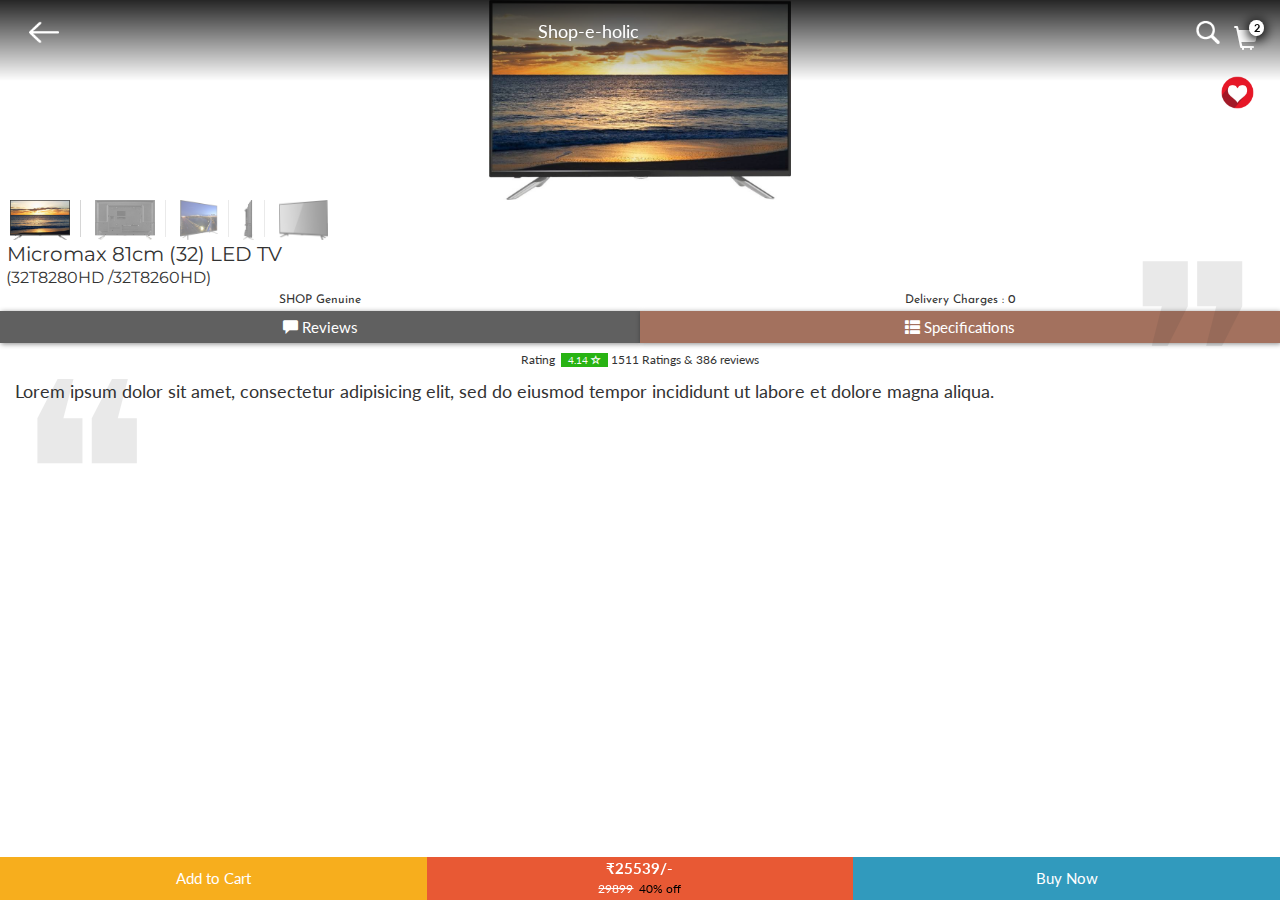
<file: index.html>
<html>
<head>
	<title>Product Page</title>
    <meta charset="utf-8">
    <meta name="viewport" content="width=device-width, initial-scale=1">
    <link rel="stylesheet" href="https://maxcdn.bootstrapcdn.com/font-awesome/4.6.1/css/font-awesome.min.css">
    <link rel="stylesheet" href="https://maxcdn.bootstrapcdn.com/bootstrap/3.3.7/css/bootstrap.min.css">
    <script src="https://ajax.googleapis.com/ajax/libs/jquery/3.1.1/jquery.min.js"></script>
    <script src="https://maxcdn.bootstrapcdn.com/bootstrap/3.3.7/js/bootstrap.min.js"></script>
    <link href="https://fonts.googleapis.com/css?family=Josefin+Sans|Lato|Montserrat" rel="stylesheet">
    <link rel="stylesheet" href="https://www.w3schools.com/w3css/4/w3.css">
    <link rel="stylesheet" href="style.css">
</head>
<body>
<nav class="navbar navbar-fixed-top">
  <div class="w3-display-container" id="navbar">
    <div class="w3-display-left w3-container">
      <a href="category.html">
        <img src="images/arrow-back.png" width="30px">
      </a>
    </div>
    <div class="w3-display-middle w3-large" id="navbar-image">
      Shop-e-holic
    </div>
    <div class="w3-display-right w3-container" id="navbar-cart">
      <img src="images/search.png" width="24px" id="navbar-search">
      <a href="cart.html">
        <span class="glyphicon glyphicon-shopping-cart"></span>
        <span class="label label-success">2</span>
      </a>
    </div>
    <div class = "w3-display-left input-group">
     <input type = "text" class = "form-control">
     <span class = "input-group-addon">x</span>
    </div>  
  </div>
</nav>
<div class="text-center tab-content pic-gallery">
  <div class="tab-pane fade active in" id="Offers">
  <img src="images/tv.jpeg" data-toggle="modal" data-target="#pic-gallery" />
  </div>

  <div class="tab-pane fade" id="fashion">
   <img src="images/tv1.jpeg" data-toggle="modal" data-target="#pic-gallery" />
  </div>

  <div class="tab-pane fade" id="elec">
 <img src="images/tv2.jpeg" data-toggle="modal" data-target="#pic-gallery" />
  </div>

  <div class="tab-pane fade" id="Books">
    <img src="images/tv3.jpeg" data-toggle="modal" data-target="#pic-gallery" />
  </div>

  <div class="tab-pane fade" id="TV">
   <img src="images/tv4.jpeg" data-toggle="modal" data-target="#pic-gallery" />
  </div>

</div>
<div class="scroll">
    <a class="active" data-toggle="tab" href="#Offers"><img src="images/tv.jpeg" height="40px"></a>
    <a data-toggle="tab" href="#fashion"><img src="images/tv1.jpeg" height="40px"></a>
    <a data-toggle="tab" href="#elec"><img src="images/tv2.jpeg" height="40px"></a>
    <a data-toggle="tab" href="#Books"><img src="images/tv3.jpeg" height="40px"></a>
    <a data-toggle="tab" href="#TV"><img src="images/tv4.jpeg" height="40px"></a>
</div>

<img src="images/like-button.png" class="like-button" />

<p class="product-name"> &nbsp;Micromax 81cm (32) LED TV</p>
<p class="product-code"> &nbsp;(32T8280HD /32T8260HD)</p>
<div class="row text-center delivery-charges">
  <div class="col-xs-6">
    SHOP Genuine
  </div>
  <div class="col-xs-6">
    Delivery Charges : 0
  </div>
</div>
  
<div class="row text-center reviews-specs-buttons">
  <div data-toggle="modal" data-target="#reviews" class="prod_row col-xs-6">
    <p><span class="glyphicon glyphicon-comment"> </span> Reviews</p>
  </div>
  <div class="prod_row col-xs-6 specs-button" data-toggle="modal" data-target="#specs">
    <p><span class="glyphicon glyphicon-th-list"></span> Specifications</p>
  </div>
</div>
<div class="text-center product-rating">
  <p class="total_rate_main">Rating &nbsp;<span>4.14 <span class="glyphicon glyphicon-star-empty"></span></span> 1511 Ratings & 386 reviews</p>
</div>
<div class="w3-display-container container-fluid product-description">
  <div class="w3-display-topleft w3-container"><span>❝</span></div>
  <div class="w3-display-bottomright w3-container"><span>&#10078;</span></div>
  Lorem ipsum dolor sit amet, consectetur adipisicing elit, sed do eiusmod
  tempor incididunt ut labore et dolore magna aliqua. 
</div>

<div class="modal fade" id="specs" role="dialog">
    <div class="modal-dialog">
        <div class="modal-content">
            <div class="modal-header text-center">
            <h3>Specifications
                <button type="button" class="close btn btn-basic" data-dismiss="modal">&times;</button>
            </h3>
            </div>
          <div class="modal-body text-left">
            <div id="myCarousel" class="carousel slide" data-ride="carousel">  
            <div class="carousel-inner">
              <div class="item active">
                <h4 class="text-center">General</h4>
                  <div class="row">
                    <div class="col-xs-5" >
                      In the Box
                    </div>
                    <div class="col-xs-7">
                      <p>TV Unit</p>
                      <p>User Manual</p>
                      <p>Remote Controller</p>
                      <p>Battery for Remote Control</p>
                      <p>Quick Installation Guide</p>
                      <p>Wall Mount Support</p>
                    </div>
                  </div>
                  <div class="row">
                    <div class="col-xs-5" >
                      Model Name
                    </div>
                    <div class="col-xs-7">
                      32T8280HD /32T8260HD
                    </div>
                  </div>
                  <div class="row">
                    <div class="col-xs-5" >
                      Display Size
                    </div>
                    <div class="col-xs-7">
                      81 cm (32) 
                    </div>
                  </div>
                  <div class="row">
                    <div class="col-xs-5" >
                      Screen Type
                    </div>
                    <div class="col-xs-7">
                      LED
                    </div>
                  </div>
                  <div class="row">
                    <div class="col-xs-5" >
                      HD Technology & Resolution
                    </div>
                    <div class="col-xs-7">
                      HD Ready, 1366 x 768
                    </div>
                  </div>
              </div>
              <div class="item">
                <h4 class="text-center">Internet Features</h4>
                  <div class="row">
                    <div class="col-xs-5" >
                      Built in WiFi
                    </div>
                    <div class="col-xs-7">
                      No
                    </div>
                  </div>
                  <div class="row">
                    <div class="col-xs-5" >
                      Mobile High-Definition Link
                    </div>
                    <div class="col-xs-7">
                      No
                    </div>
                  </div>
                  <div class="row">
                    <div class="col-xs-5" >
                      3G Dongle Plug and Play
                    </div>
                    <div class="col-xs-7">
                      No 
                    </div>
                  </div>
                  <div class="row">
                    <div class="col-xs-5" >
                      Ethernet(RJ45)
                    </div>
                    <div class="col-xs-7">
                      0
                    </div>
                  </div>
              </div>
              <div class="item">
               <h4 class="text-center">Connectivity Features</h4>
                  <div class="row">
                    <div class="col-xs-5" >
                      HDMI
                    </div>
                    <div class="col-xs-7">
                      2
                    </div>
                  </div>
                  <div class="row">
                    <div class="col-xs-5" >
                      USB
                    </div>
                    <div class="col-xs-7">
                      2
                    </div>
                  </div>
                  <div class="row">
                    <div class="col-xs-5" >
                      Component In (RGB Cable)
                    </div>
                    <div class="col-xs-7">
                      Component Input (Y / Pb / Pr): 1 (Mini)
                    </div>
                  </div>
                  <div class="row">
                    <div class="col-xs-5" >
                      Other Connectivity 
                    </div>
                    <div class="col-xs-7">
                      Video System Reception: PAL ,SECAM ,NTSC
                    </div>
                  </div>
              </div>
            </div>
            <a class="left carousel-control" href="#myCarousel" data-slide="prev">
              <span class="glyphicon glyphicon-chevron-left"></span>
              <span class="sr-only">Previous</span>
            </a>
            <a class="right carousel-control" href="#myCarousel" data-slide="next">
              <span class="glyphicon glyphicon-chevron-right"></span>
              <span class="sr-only">Next</span>
            </a>
          </div>
        </div>  
            <div class="modal-footer">
             <ol class="carousel-indicators">
              <li data-target="#myCarousel" data-slide-to="0" class="active"></li>
              <li data-target="#myCarousel" data-slide-to="1"></li>
              <li data-target="#myCarousel" data-slide-to="2"></li>
            </ol>
            </div>
        </div>
    </div>
</div>

<div class="modal fade" id="reviews" role="dialog">
  <div class="modal-dialog">
    <div class="modal-content">
      <div class="modal-header text-center">
      <h5>RATING & REVIEWS
          <button type="button" class="close btn btn-basic" data-dismiss="modal">&times;</button>
      </h5>
      </div>
      <div class="modal-body text-center" >
          <div class="row">
            <div class="col-xs-5">
              <h4 id="final_rate">4.14 <span class="glyphicon glyphicon-star"></span></h4>
              <p id="total_rate">1511 Ratings and 386 Reviews</p>
            </div>
            <div class="col-xs-2">
              <hr class="fhr">
            </div>
            <div class="col-xs-5 rating-stars">
              <div>
                <p>5 <span class="glyphicon glyphicon-star"> </span></p>
                <div class="rating rate-5"> 
                  <div> </div>
                </div>
                <span id="rate_5"> 760</span>
              </div>

              <div>
                <p>4 <span class="glyphicon glyphicon-star"> </span></p>
                <div class="rating rate-4"> 
                  <div> </div>
                </div>
                <span id="rate_4"> 453</span>
              </div>
              
              <div>
                <p>3 <span class="glyphicon glyphicon-star"> </span></p>
                  <div class="rating rate-3"> 
                    <div> </div>
                  </div>
                <span id="rate_3"> 152</span>
              </div>
              
              <div>
                <p>2 <span class="glyphicon glyphicon-star"> </span></p>
                  <div class="rating rate-2"> 
                    <div> </div>
                  </div>
                <span id="rate_2">37</span>
              </div>             
              
              <div>
                <p>1 <span class="glyphicon glyphicon-star"> </span></p>
                  <div class="rating rate-1"> 
                    <div> </div>
                  </div>
                <span id="rate_1"> 109</span>
              </div>

            </div>
          </div>
    <center>
      <button class="btn rate_btn" >Rate this product</button>
        <div class="rate_the_product">
          <div class="stars">
            <form action="">
              <input class="star star-5 5" id="star-5" type="radio" name="star"/>
              <label class="star star-5" for="star-5"></label>
              <input class="star star-4 4" id="star-4" type="radio" name="star"/>
              <label class="star star-4" for="star-4"></label>
              <input class="star star-3 3" id="star-3" type="radio" name="star" checked/>
              <label class="star star-3" for="star-3"></label>
              <input class="star star-2 2" id="star-2" type="radio" name="star"/>
              <label class="star star-2" for="star-2"></label>
              <input class="star star-1 1" id="star-1" type="radio" name="star"/>
              <label class="star star-1" for="star-1"></label>
            </form>
          </div>
            <p id="star-count">3 <i class="fa fa-star" aria-hidden="true"></i></p>
            <textarea class="review_text" rows="4" cols="30" placeholder="Tell us something about the product..." ></textarea><br><br>
            <button class="btn submit_btn">Submit Review</button>
        </div> 
    </center>
      <br>
      <div class="review_list">
        <div class="text-left">
         <span>5 <span class="glyphicon glyphicon-star"></span></span><br />
         <p>first I want to tell as usual flipkart delivery service is so fast on next day delivery.Its first time when I go with micromax led tv, and the tv is so much good.screen quality is good, sounds good,clear and noise reduction sound, low battery consumption usage, screen clarity and color is beautiful,really a great experience to having it.satisfied now...one more thing it's packaging is so good.
         </p>
         <hr />
        </div>
      </div>
    </div>

      <div class="modal-footer">
      </div>
    </div>
  </div>
</div>
<div class="modal modal-lg fade" id="pic-gallery" role="dialog" >
    <div class="modal-dialog">
        <div class="modal-content">
            <div class="modal-body text-center">
            <button class="close btn" data-dismiss="modal">&times;</button>
                <div class="text-center tab-content">
                  <div class="active in modal-tab tab-pane fade" id="Offers1">
                  <img src="images/tv.jpeg" height="200px">
                  </div>

                  <div class="modal-tab tab-pane fade" id="fashion1">
                   <img src="images/tv1.jpeg" height="200px">
                  </div>

                  <div class="modal-tab tab-pane fade" id="elec1">
                 <img src="images/tv2.jpeg" height="200px">
                  </div>

                  <div class="modal-tab tab-pane fade" id="Books1">
                    <img src="images/tv3.jpeg" height="200px">
                  </div>

                  <div class="modal-tab tab-pane fade" id="TV1">
                   <img src="images/tv4.jpeg" height="200px">
                  </div>
                </div>
                <div class="scroll1">
                    <a class="active" data-toggle="tab" href="#Offers1"><img src="images/tv.jpeg" height="40px"></a>
                    <a data-toggle="tab" href="#fashion1"><img src="images/tv1.jpeg" height="40px"></a>
                    <a data-toggle="tab" href="#elec1"><img src="images/tv2.jpeg" height="40px"></a>
                    <a data-toggle="tab" href="#Books1"><img src="images/tv3.jpeg" height="40px"></a>
                    <a data-toggle="tab" href="#TV1"><img src="images/tv4.jpeg" height="40px"></a>
                </div>
            </div>
        </div>
    </div>
</div>
<div class="navbar-fixed-bottom">
  <div class="btn-group btn-group-justified" id="footer-1"> 
    <div class="btn-group text-center ">  
      <button class="btn btn-bottom add-to-cart">Add to Cart</button>
    </div>
      <a class="btn btn-bottom price"><b>₹25539/- </b><p><strike>29899</strike> &nbsp;40% off</p></a>
    <div class="btn-group text-center ">  
      <a href="cart.html"><button class="btn btn-bottom cart">Buy Now</button></a>
    </div>  
  </div>  
</div>
<div class="navbar-fixed-bottom"  id="footer-2">
  <div class="btn-group btn-group-justified" >
    <div class="btn-group text-center">
        <div class="row">
          <div class="col-xs-6">
            <span class="glyphicon glyphicon-shopping-cart"></span>
          </div>
          <div class="col-xs-6">
            2 item(s) in cart
          </div>
        </div>
    </div>
    <div class="btn-group text-center">
      <p>Total Price</p>
      <b>₹25849/-</b>
    </div>  
    <div class="btn-group text-center ">  
      <a href="cart.html"><button class="btn btn-info btn-bottom btn-proceed">PROCEED</button></a>
    </div>  
  </div>
</div>

<script type="text/javascript">
  $(document).ready(function(){
    var x=0;
    $(".add-to-cart").on("click",function(){
      $("#footer-1").addClass("open");
      $("#footer-2").addClass("open");
    });
    $(".scroll a").on("click",function(){
      $(".scroll a").removeClass("active");
      $(this).addClass("active");
      var id = $(this).attr('href');
      $(".modal-tab").removeClass("active in");
      $(id+"1").addClass("active in");
      $(".scroll1 a").removeClass("active");
      $('a[href$='+"'"+id+"1'"+']').addClass("active");
    });
    $(".scroll1 a").on("click",function(){
      $(".scroll1 a").removeClass("active");
      $(this).addClass("active");
    });
    var $carousel = $('#myCarousel'); 
    $carousel.carousel(); 
    $carousel.bind('slide.bs.carousel', function (e) { //attach its event
    var current=$(e.target).find('.item.active'); //get the current active slide
    $('.carousel-indicators li').removeClass('active') //remove active class from all the li of carousel indicator

    var indx=$(current).index(); //get its index
    if((indx+2)>$('.carousel-indicators li').length)
        indx=-1 //if index exceeds total length of indicators present set it to -1
    $('.carousel-indicators li:nth-child('+(indx+2)+')').addClass('active');//set the respective indicator active
});  
    $('[name="star"]').on("click",function(){
      var starClass = $(this).prop('class').split(" ");
      $("#star-count").html(starClass[2]+' <i class="fa fa-star" aria-hidden="true"></i>');

    });
    $(".rate_btn").on("click",function(){
      if(x == 0){
      $(".rate_the_product").show(350);
      $(".rate_btn").html("Close Review");
      x=1;
      }
      else{
        $(".rate_the_product").hide(350);
        $(".rate_btn").delay(350).html("Rate this product");
        x=0;
      }
    });
    
    $(".input-group-addon").on("click",function(){
      $(this).parent().hide(200);
    });

    $("#navbar-search").on("click",function(){
      $(".input-group").show(200);
    });

    $(".submit_btn").on("click",function(){
        var number_rate = $("#total_rate").html().split(" ");
        var review = $(".review_text").prop('value');
        var star = $("#star-count").html().split(" ")[0];
        if(review){
        if(star === '5' ){
          var color = "#00bd00" ;
          }
        else if(star === '4' ){
          var color = "#34e202";
        }
        else if(star === '3' ){
          var color = "#9ce202";
        }
        else if(star === '2' ){
          var color = "#e2e002" ; 
        }
        else if(star === '1'){
          var color = "#ea0505" ;
        }
        $(".review_list").append(`<div class="text-left"> <span>${star}<span class="glyphicon glyphicon-star"></span></span><p>${review}</p><hr /></div>`);

        $(".review_text").val("");
        number_rate[3]++;
      }
        $(`#rate_${star}`).html(parseInt($(`#rate_${star}`).html())+1);
        var width = (parseInt($(`#rate_${star}`).html()*100))/ parseInt($(`#rate_5`).html());
        $(`#rate_${star}`).prev().children().css("width",`${width}%`);
        number_rate[0]++;
        var tot = 0;
        for(i=1;i<=5;i++){
          tot = tot + i*parseInt($(`#rate_${i}`).html());
        }
        avg = tot/parseInt(number_rate[0]);
        $("#final_rate").html(`${avg.toFixed(2)} <span class="glyphicon glyphicon-star"></span>`);
        $("#total_rate").html(`${number_rate[0]} ratings and ${number_rate[3]} reviews`);
        $(".total_rate_main").html(`Rating &nbsp;<span>${avg.toFixed(2)} <span class="glyphicon glyphicon-star-empty"></span></span> ${number_rate[0]} Ratings & ${number_rate[3]} reviews`);
        
        $(".rate_the_product").hide(350);
        $(".rate_btn").delay(350).html("Rate this product");
        x=0;
    });
  });

</script>
</body>
</html>
</file>
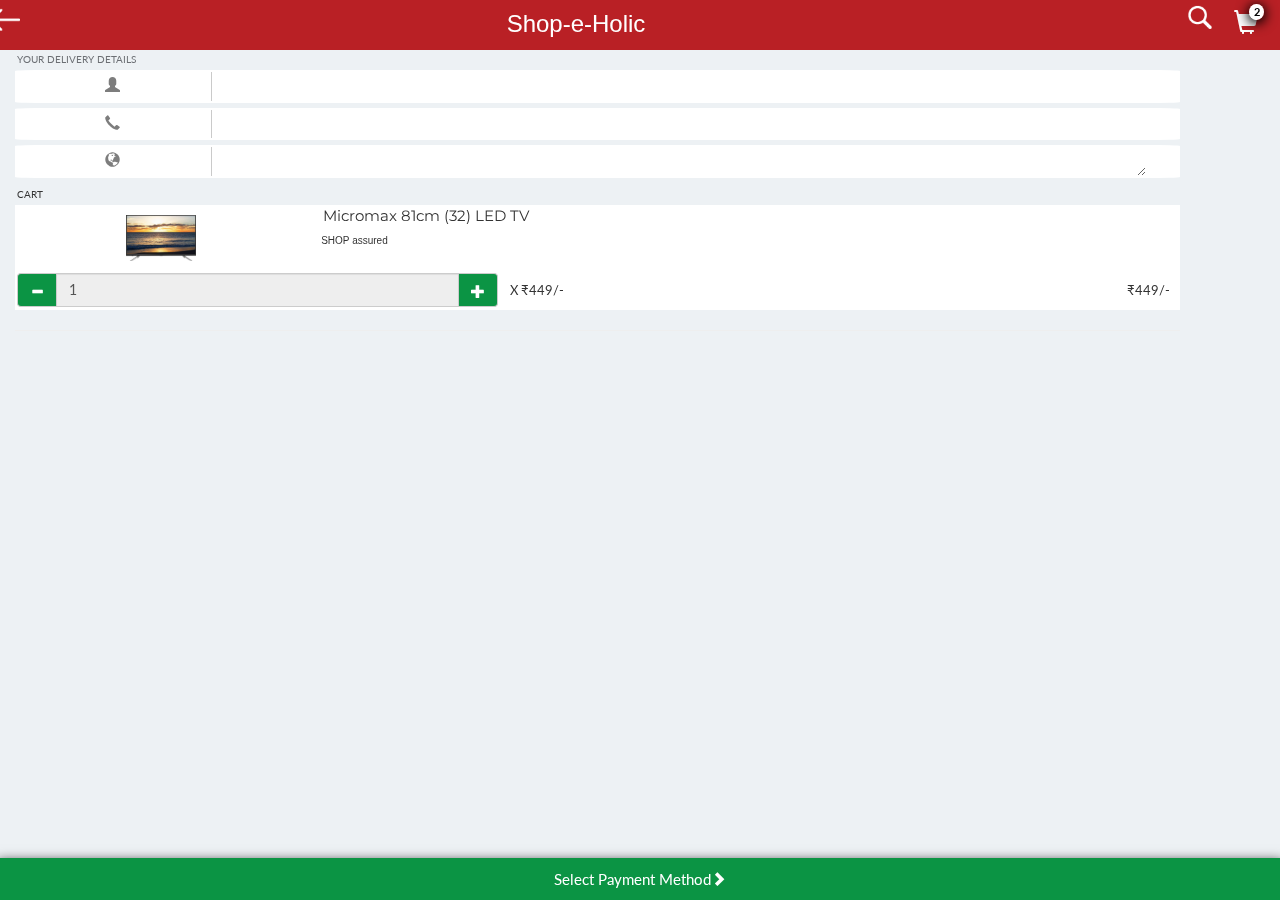
<file: cart.html>
<html>
<head>
	<title>Product Page</title>
	   <link rel="shortcut icon" type="image/png" href="images/GR111.png"/>
    <title>GROCTAURANT</title>
    <meta charset="utf-8">
    <meta name="viewport" content="width=device-width, initial-scale=1">
    <link rel="stylesheet" href="https://maxcdn.bootstrapcdn.com/font-awesome/4.6.1/css/font-awesome.min.css">
    <link rel="stylesheet" href="https://maxcdn.bootstrapcdn.com/bootstrap/3.3.7/css/bootstrap.min.css">
    <script src="https://ajax.googleapis.com/ajax/libs/jquery/3.1.1/jquery.min.js"></script>
    <script src="https://maxcdn.bootstrapcdn.com/bootstrap/3.3.7/js/bootstrap.min.js"></script>
    <link href="https://fonts.googleapis.com/css?family=Josefin+Sans|Lato|Montserrat" rel="stylesheet">
    <link rel="stylesheet" href="https://www.w3schools.com/w3css/4/w3.css">
<style type="text/css">
.col-xs-2,.col-xs-10,.col-xs-4,.col-xs-5,.col-xs-6,.col-xs-7{
	padding: 2px;
}
body{
  background:#edf1f4; 
  position: fixed;
  font-family: 'Lato', sans-serif;
}
.navbar{
  background-color: #b92025; 
  border:none;
  margin-bottom: 5px;
}
#navbar{
  position: static;
}
#navbar-image{
    color: white;
    top: 47%;
    left: 45%;
}
#navbar-search{
    position: relative;
    bottom: 12px;
    left: -18px;
}
#navbar-cart {
    color: white;
    right: -13px;
}
.label-success{
    padding: 0.1em 0.4em 0.2em;
    background: #fff;
    color: #000;
    border-radius: 50%;
    position: relative;
    top: -17px;
    left: -13px;
    box-shadow: 0px 2px 12px 2px black;
}
p{
  line-height: 1.2;
  margin:2px;
}
.row{
  margin: 0;
}
.btn-default{
background: none;
border:none;
color: white;
}
.btn.focus, .btn:focus, .btn:hover {
color: inherit;
}
.cus_details{
  background:white;
  border-radius:3%;
  margin-top: 5px;
  width: 91vw;
}
.item_detail{
  background:white; 
  margin-top: 5px;
  width: 91vw; 
}
</style>
</head>
<body>
<nav class="navbar navbar-fixed-top">
  <div class="w3-display-container" id="navbar">
    <div class="w3-display-left w3-container" style="top:40%;left:-2%">
      <a href="category.html">
        <img src="images/arrow-back.png" width="30px">
      </a>
    </div>
    <div class="w3-display-middle w3-large" id="navbar-image">
      <h3>Shop-e-Holic</h3>
    </div>
    <div class="w3-display-right w3-container" id="navbar-cart">
      <img src="images/search.png" width="24px" id="navbar-search">
        <span class="glyphicon glyphicon-shopping-cart" style="font-size: 24px"></span>
        <span class="label label-success" >2</span>
    </div>
  </div>
</nav>

<div class="container-fluid">
<div style="margin-top:53px;color:#6c6f74">
  <p style="font-size: 10px;">YOUR DELIVERY DETAILS</p>
</div>
<div class="row cus_details" >
  <div class="col-xs-2 text-center" style="padding: 7px">
    <span class=" glyphicon glyphicon-user" style="color:#7d7d7d"></span>
  </div>  
  <div class="col-xs-10">
    <input type="text" name="customer_name" id="customer_name" style="padding:3px;width:73vw;border:none;border-left: 1px solid #cacaca;">
  </div>
</div>

<div class="row cus_details">
  <div class="col-xs-2 text-center" style="padding: 7px">
    <span class="glyphicon glyphicon-earphone" style="color:#7d7d7d"></span>
  </div>  
  <div class="col-xs-10">
    <input type="number" name="customer_phone" id="customer_phone" style="padding:3px;width:73vw;border:none;border-left: 1px solid #cacaca;">
  </div>
</div>

<div class="row cus_details">
  <div class="col-xs-2 text-center" style="padding: 7px">
    <span class="glyphicon glyphicon-globe" style="color:#7d7d7d"></span>
  </div>  
  <div class="col-xs-10">
    <textarea type="text" rows="1" name="customer_name" id="customer_name" style="padding:3px;width:73vw;border:none;border-left: 1px solid #cacaca;"></textarea>
  </div>
</div>

<p style="font-size: 10px;margin-top:10px">CART</p>
  
<div class="item_detail">
  <div class="row">
    <div class="col-xs-3 text-center" style="padding: 10px;">
      <img src="images/tv.jpeg" width="70px">
    </div>
    <div class="col-xs-9">
       <p style="font-size: 15px;font-family: 'Montserrat', sans-serif;">Micromax 81cm (32) LED TV</p>
       <h6 style="font-size: 10px">SHOP assured</h6>
    </div>
  </div>  

  
  <div class="row">    
    <div class="col-xs-5">
      <div class = "input-group">
         <span class = "input-group-addon" style="background:#0b9444;color: white "><span class="glyphicon glyphicon-minus"></span></span>
         <input type = "number" class ="form-control" value="1" readonly >
         <span class = "input-group-addon" style="background:#0b9444;color: white "><span class="glyphicon glyphicon-plus"></span></span>
      </div>
    </div>
    <div class="col-xs-4"  style="padding: 10px;font-size: 13px">
      X ₹449/-
    </div>
    <div class="col-xs-3 text-right" style="padding: 10px;font-size: 13px">
      ₹449/-
    </div>
  </div>
</div>
<hr>

<div class="navbar-fixed-bottom text-center" style="background:#0b9444;box-shadow:0px 7px 12px 3px black;color:white;padding: 10px;">
   Select Payment Method<span class="glyphicon glyphicon-chevron-right"></span>
</div>



</div>
<script type="text/javascript">
  $(document).ready(function(){
    $("")
    $(".add-to-cart").on("click",function(){
      $("#footer-1").addClass("open");
      $("#footer-2").addClass("open");
    });

  });
</script>
</body>
</html>
</file>
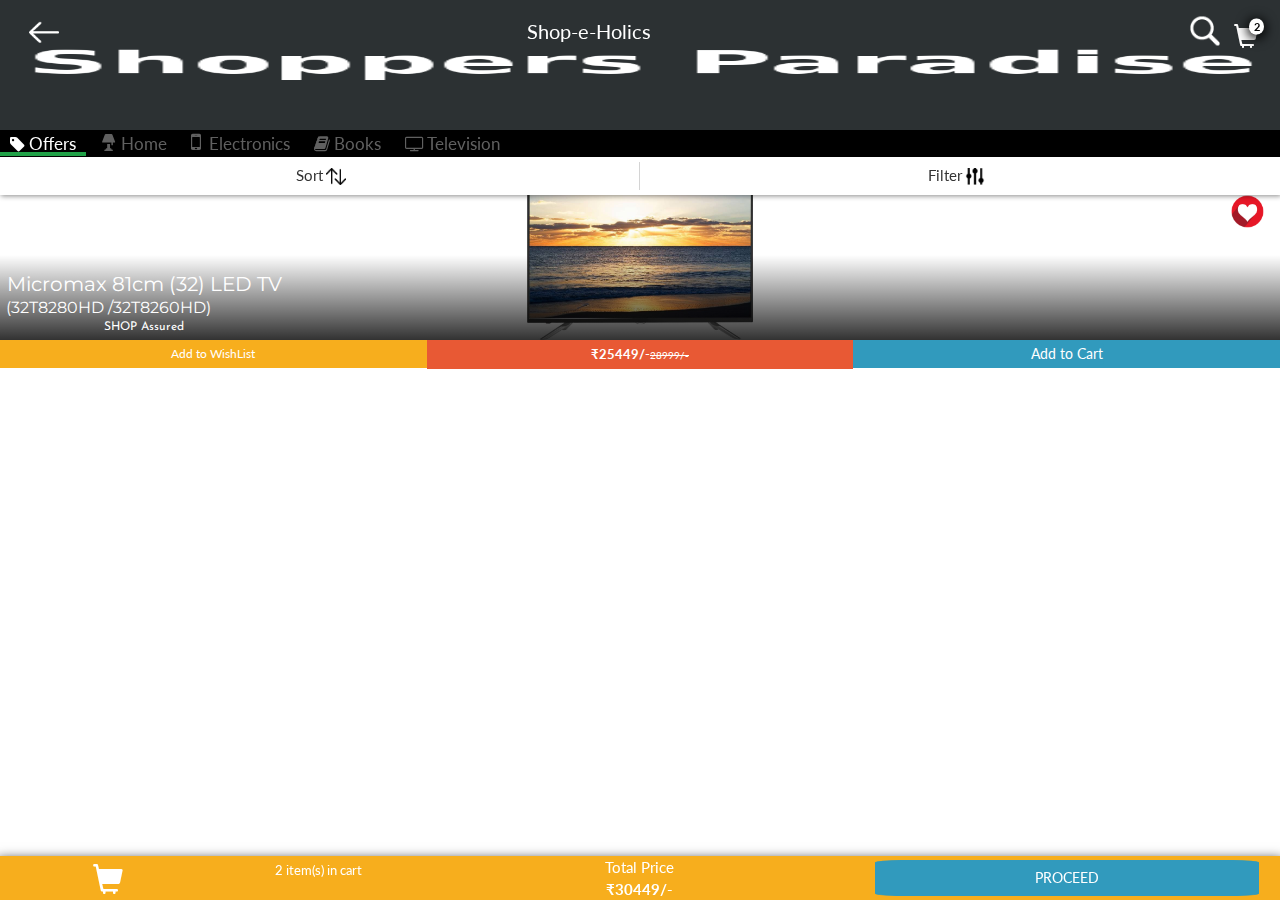
<file: category.html>
<html>
<head>
  <title>Category Page</title>
    <meta charset="utf-8">
    <meta name="viewport" content="width=device-width, initial-scale=1">
    <link rel="stylesheet" href="https://maxcdn.bootstrapcdn.com/font-awesome/4.6.1/css/font-awesome.min.css">
    <link rel="stylesheet" href="https://maxcdn.bootstrapcdn.com/bootstrap/3.3.7/css/bootstrap.min.css">
    <script src="https://ajax.googleapis.com/ajax/libs/jquery/3.1.1/jquery.min.js"></script>
    <script src="https://maxcdn.bootstrapcdn.com/bootstrap/3.3.7/js/bootstrap.min.js"></script>
    <link href="https://fonts.googleapis.com/css?family=Josefin+Sans|Lato|Montserrat" rel="stylesheet">
    <link rel="stylesheet" href="https://www.w3schools.com/w3css/4/w3.css">
    <link rel="stylesheet" href="https://cdnjs.cloudflare.com/ajax/libs/font-awesome/4.7.0/css/font-awesome.min.css">
<style type="text/css">
.col-xs-2,.col-xs-3,.col-xs-4,.col-xs-5,.col-xs-6,.col-xs-7{
  padding: 2px;
}
body{
  font-family: 'Lato', sans-serif;
}
.navbar{
  background: none;
  border:none;
  height: 9%;
}
#navbar{
  position: static;
}
.carousel-indicators{
  bottom:-9px;
}
#navbar-image{
    color: white;
    top: 38%;
    left: 46%;
    font-size: 20px;
}
#navbar-search{
    position: relative;
    bottom: 12px;
    left: -10px;
}
#navbar-cart {
    color: white;
    right: -13px;
}
#name-background{
  display: table-cell;
  vertical-align: bottom;
  padding: 0;
  bottom: -5px;
  width: 100%;
  height: 60%;
  background-image: linear-gradient(to top, rgba(0, 0, 0,0.85),rgba(0, 0, 0, 0));
}
#recipe_detail{
  position: absolute;
  bottom: 9px;
}
.w3-display-left{
  top:38%;
  left: 1%;
  width: 98%;
}
.label-success{
    padding: 0.1em 0.4em 0.2em;
    background: #fff;
    color: #000;
    border-radius: 50%;
    position: relative;
    top: -17px;
    left: -13px;
    box-shadow: 0px 2px 12px 2px black;
}
#recipe_image{
  overflow:hidden; 
  color: white;
}
p{
  line-height: 1.2;
  margin:2px;
}
.row{
  margin: 0
}
.scroll {
  color: #606060;
  box-shadow: 1px 1px 5px rgba(0,0,0,0.46);
  background:black; 
  white-space: nowrap;
  overflow-x: scroll;
  -webkit-overflow-scrolling: touch;
  -ms-overflow-style: -ms-autohiding-scrollbar; 
}
.scroll a{
  position: relative;
  text-decoration: none;
  font-size: 17px;
  padding: 10px 10px 0px 10px;
}
::-webkit-scrollbar {
    display: none;
}
a:hover,a:focus,a:active,.btn:hover,.btn:focus,.btn:active{
  color:inherit;
  outline-color: rgba(0,0,0,0);
}
.btn.active.focus, .btn.active:focus, .btn.focus, .btn:active.focus, .btn:active:focus, .btn:focus {
    outline:none; 
}
a.active{
  color: white;
}
.scroll a:after{
  content:'';
  display:block;
  position:absolute;
  width:100%;
  height:4px;
  bottom:-2px;
  left:0;
  z-index:1;
  opacity:1;
  background:#21a248;;
  transform-origin:center;
  transform:scaleX(0);
  transition:transform .4s ease-out
}
  
.scroll a.active:after,.scroll a:hover:after{
    transform:scaleX(1);
  }

.ripple{
  position: absolute;
  top:0; left:0; bottom:0; right:0;
  overflow: hidden;
  -webkit-transform: translateZ(0); /* to contain zoomed ripple */
  transform: translateZ(0);
  border-radius: inherit; /* inherit from parent (rounded buttons etc) */
  pointer-events: none; /* allow user interaction */
          animation: ripple-shadow 0.4s forwards;
  -webkit-animation: ripple-shadow 0.4s forwards;
}
.rippleWave{
  backface-visibility: hidden;
  position: absolute;
  border-radius: 50%;
  transform: scale(0.7); -webkit-transform: scale(0.7);
  background: rgba(255,255,255, 1);
  opacity: 0.45;
          animation: ripple 2s forwards;
  -webkit-animation: ripple 2s forwards;
}
@keyframes ripple-shadow {
  0%   {box-shadow: 0 0 0 rgba(0,0,0,0.0);}
  20%  {box-shadow: 0 4px 16px rgba(0,0,0,0.3);}
  100% {box-shadow: 0 0 0 rgba(0,0,0,0.0);}
}
@-webkit-keyframes ripple-shadow {
  0%   {box-shadow: 0 0 0 rgba(0,0,0,0.0);}
  20%  {box-shadow: 0 4px 16px rgba(0,0,0,0.3);}
  100% {box-shadow: 0 0 0 rgba(0,0,0,0.0);}
}
@keyframes ripple {
  to {transform: scale(24); opacity:0;}
}
@-webkit-keyframes ripple {
  to {-webkit-transform: scale(24); opacity:0;}
}
.switch {
  position: relative;
  display: inline-block;
  width: 35px;
  height: 10px;
  margin: 0px 0 0px 5px;
}

.switch input {display:none;}

.slider {
  position: absolute;
  cursor: pointer;
  top: 0;
  left: 0;
  right: 0;
  bottom: 0;
  background-color: #ccc;
  -webkit-transition: .4s;
  transition: .4s;
  border-radius: 34px;
}

.slider:before {
  border-radius: 50%;
  position: absolute;
  content: "";
  height: 18px;
  width: 18px;
  left: -1px;
  bottom: -4px;
  background-color: white;
  -webkit-transition: .4s;
  transition: .4s;
  box-shadow: 0px 0px 16px 0px rgba(0, 0, 0, 0.5);
}

input:checked + .slider {
  background-color: #11946b;
}

input:focus + .slider {
  box-shadow: 0 0 1px #2196F3;
}

input:checked + .slider:before {
  -webkit-transform: translateX(25px);
  -ms-transform: translateX(25px);
  transform: translateX(25px);
}

.tab-pane{
  margin-bottom: 44px;
}

.cube {
  transform-style: preserve-3d;
  transform: translateZ(-150px) rotateX(0deg);
}

.rotate{
  animation: example 1.7s ease 1;
}

.bottom {
  transform: translateY(-15px) rotateX(270deg) rotateZ(0deg);
}
.front {
  transform: translateZ(13px);
}

@keyframes example {
  40% { transform: translateY(-15px) rotateX(90deg); }
  80% { transform: translateY(-15px) rotateX(90deg); }
  100% { transform: translateY(0px) rotateX(00deg); }
}

</style>
</head>

<body>
<nav class="navbar navbar-fixed-top">

<div class="w3-display-container" id="navbar">
<img src="images/image1.png" height="130px" style="width: 100%">  
  <div class="w3-display-left w3-container" style="top:40%;">
    <a href="#">
      <img src="images/arrow-back.png" width="30px">
    </a>
  </div>

  <div class="w3-display-middle" id="navbar-image">
    Shop-e-Holics
  </div>
  <div class="w3-display-right w3-container" id="navbar-cart">
    <img src="images/search.png" width="30px" id="navbar-search" style="cursor: pointer;">
    <a href="cart.html">
      <span class="glyphicon glyphicon-shopping-cart" style="font-size: 24px"></span>
      <span class="label label-success">2</span>
    </a>
 </div> 
 
 <div class = "w3-display-left input-group" style="display: none;">
    <input type = "text" class =" form-control">
    <span class = "input-group-addon" style="cursor: pointer;">x</span>
 </div>  

</div>

<!-- MENU -->

<div class="scroll">
    <a class="active" data-ripple data-toggle="tab" href="#Offers"><i class="fa fa-tag" aria-hidden="true"> </i> Offers</a>
    <a data-ripple data-toggle="tab" href="#home"><span class="glyphicon glyphicon-lamp"> </span> Home</a>
    <a data-ripple data-toggle="tab" href="#elec"><i class="fa fa-mobile" aria-hidden="true" style="font-size: 23px"> </i> &nbsp;Electronics</a>
    <a data-ripple data-toggle="tab" href="#Books"><i class="fa fa-book" aria-hidden="true"> </i> Books</a>
    <a data-ripple data-toggle="tab" href="#TV"><i class="fa fa-television" aria-hidden="true"> </i> Television</a>
</div>

<!--SORT AND FILTER -->

<div class="sort_filter" style="position:static;background:white;padding: 5px;box-shadow: 1px 1px 5px rgba(0,0,0,0.46);">
  <div class="row">
    <div class="col-xs-6 text-center" style="border-right: 1px solid #d4d4d4 ">
      Sort<img src="images/sort.png" width="20px" style="margin:3px">
    </div>
    <div class="col-xs-6 text-center">
      Filter<img src="images/filter.png" width="20px" style="margin:3px">
    </div>
  </div>
</div>

</nav>
<div class="tab-content">

  <div class="tab-pane fade active in" style="margin-top: 190px" id="Offers">
    <div class="recipe">
      <div class="w3-display-container" id="recipe_image" style="margin-top:2px">
      <a href="index.html">
        <center><img src="images/tv.jpeg" style="height:150px"></center>
        <div class="w3-display-bottomleft w3-container" id="name-background">
          <div id="recipe_detail">
            <p style="font-size: 20px;font-family: 'Montserrat', sans-serif;"> &nbsp;Micromax 81cm (32) LED TV</p>
            <p style="font-size: 16px;font-family: 'Montserrat', sans-serif;"> &nbsp;(32T8280HD /32T8260HD)</p>
            <p class="text-center" style="font-size: 12px;font-family: 'Josefin Sans', sans-serif;"> &nbsp;SHOP Assured</p>
          </div>
        </div>
      </a>
       <div class="w3-display-topright w3-container" style="top:5px"><img class="like-button" src="images/like-button.png" width="33px"></div>
      </div>
    <div class="cube" style="color: white">    
      <div class="front text-center add-to-cart row" style="font-size: 13px">
          <div class="col-xs-4" style="background:#f7ae1d;padding: 5px;font-size: 12px">
            Add to WishList
          </div>
          
          <div class="col-xs-4 text-center" style="background:#e85934;padding: 4.5px;">
            <b>₹25449/-</b><small><strike>28999/-</strike></small>
          </div>
          
          <div class="col-xs-4 text-center add-to-cart-col" style="background:#319abd;padding: 3px">  
            <button class="btn add-to-cart-button" style="background:#319abd;padding: 0px">Add to Cart</button>
          </div>  
        </div>

        <div class="bottom add-to-cart added-successfully row">
          <div class="col-xs-10 text-center" style="background:#f7ae1d;padding: 5px;font-size: 12px">
            Added Successfully
          </div>
          <div class="col-xs-2 text-center" style="background:#319abd;padding: 6.5px">
            <i class="fa fa-check" aria-hidden="true"></i>
          </div>
        </div>
      </div>
    </div>
  </div>

  <div class="tab-pane fade" style="margin-top: 190px" id="home">
   Home
  </div>

  <div class="tab-pane fade" style="margin-top: 190px" id="elec">
    Electronics
  </div>

  <div class="tab-pane fade" style="margin-top: 190px" id="Books">
    Books
  </div>

  <div class="tab-pane fade" style="margin-top: 190px" id="TV">
    TV
  </div>

</div>

<div class="navbar-fixed-bottom"  id="footer-2" style="background:#f7ae1d;box-shadow:0px 7px 12px 3px black;color:white">
  <div class="btn-group btn-group-justified" >
    <div class="btn-group text-center" style="line-height: 1em">
        <div class="row">
          <div class="col-xs-6" style="padding-right: 0px">
            <span class="glyphicon glyphicon-shopping-cart" style="font-size: 30px"></span>
          </div>
          <div class="col-xs-6" style="font-size: 13px;padding-left: 0px">
            2 item(s) in cart
          </div>
        </div>
    </div>
    <div class="btn-group text-center">
      <p>Total Price</p>
      <b>₹30449/-</b>
    </div>  
    <div class="btn-group text-center ">  
      <a href="cart.html"><button class="btn btn-danger btn-bottom" style="background:#319abd;border-color:#319abd;padding:7px;width: 90%;border-radius: 7%">PROCEED</button></a>
    </div>  
  </div>
</div>
<script type="text/javascript">
  
  $(document).ready(function(){
    $(".scroll a").on("click",function(){
      $(".scroll a").removeClass("active");
      $(this).addClass("active", 500);
    }); 
    
    $(".add-to-cart-col").on("click",function(){
      var cube = $(this).parent().parent();
      cube.addClass("rotate").delay(1800).queue(function(){
          $(this).removeClass("rotate").dequeue();
      });
    });

    $(document).on("mousedown", "[data-ripple]", function(e) {
    
    var $self = $(this);
    
    if($self.is(".btn-disabled")) {
      return;
    }
    if($self.closest("[data-ripple]")) {
      e.stopPropagation();
    }
    
    var initPos = $self.css("position"),
        offs = $self.offset(),
        x = e.pageX - offs.left,
        y = e.pageY - offs.top,
        dia = Math.min(this.offsetHeight, this.offsetWidth, 100), // start diameter
        $ripple = $('<div/>', {class : "ripple",appendTo : $self });
    
    if(!initPos || initPos==="static") {
      $self.css({position:"relative"});
    }
    
    $('<div/>', {
      class : "rippleWave",
      css : {
        background: $self.data("ripple"),
        width: dia,
        height: dia,
        left: x - (dia/2),
        top: y - (dia/2),
      },
      appendTo : $ripple,
      one : {
        animationend : function(){
          $ripple.remove();
        }
      }
    });
  });

    var previousScroll = 0;
  $(window).scroll(function(event){
    var scroll = $(this).scrollTop(); 
    
    if (scroll > previousScroll){
      $(".sort_filter").hide();
    } 
    else {
      $(".sort_filter").show();
    }
   
    previousScroll = scroll;
   });
  
  $(".input-group-addon").on("click",function(){
    $(this).parent().hide(200);
  });

  $("#navbar-search").on("click",function(){
    $(".input-group").show(200);
  });

});
</script>
</body>
</html>
</file>
<file: style.css>
.col-xs-4,.col-xs-5,.col-xs-6,.col-xs-7{
	padding: 2px;
}
body{
  font-family: 'Lato', sans-serif;
}
.navbar{
  background: none;
  background-image: linear-gradient(to bottom, rgba(0, 0, 0, 0.85), rgba(0, 0, 0,0)); 
  border:none;
  height: 9%;
}
#navbar{
  position: static;
}
#navbar-image{
    color: white;
    top: 38%;
    left: 46%;
    font-size: 20px;
}
#navbar-search{
    position: relative;
    bottom: 12px;
    left: -10px;
    cursor: pointer;
}
#navbar-cart {
    color: white;
    right: -13px;
}
.w3-display-left{
  top: 40%;
  left: 1%;
  width: 98%;
}
.w3-display-left:first {
  top: 40%;
}

.w3-container .glyphicon-shopping-cart {
  font-size: 24px;
}

.input-group {
  display: none;
}

.input-group-addon {
  cursor: pointer;
}

.like-button {
  width: 33px;
  position: absolute;
  top: 76px;
  right: 2%;
}

.pic-gallery img {
  height: 200px;
}

.product-name {
  font-size: 20px;
  font-family: 'Montserrat', sans-serif;
}

.product-code {
  font-size: 16px;
  font-family: 'Montserrat', sans-serif;
}

.delivery-charges {
  font-size: 12px;
  font-family: 'Josefin Sans', sans-serif;
}

.reviews-specs-buttons {
  margin: 0;
  font-family: 'Lato', sans-serif;
}
.reviews-specs-buttons > div {
  cursor: pointer;
}
.reviews-specs-buttons .specs-button {
  background: #a3715e;
}

.product-rating {
  margin: 10px;
  font-size: 12px;
}

.total_rate_main > span {
  background-color: #28b313;
  color: white;
  font-size: 10px;
  padding: 1px 7px;
}

.product-description {
  font-size: 18px;
  margin-top: 0;
}
.product-description .w3-display-topleft span {
  font-size: 28vh;
  line-height: 0.7em;
  opacity: 0.1;
}
.product-description .w3-display-bottomright {
  bottom: -19px;
}
.product-description .w3-display-bottomright span {
  font-size: 28vh;
  line-height: 0.6em;
  opacity: 0.1;
  float: right;
}

#specs {
  position: fixed;
}
.modal .modal-content {
  padding: 0;
  background:#fff;
}
.modal .modal-header {
  background:#fff;
  height: 8vh;
}
.modal h3,
.modal h5 {
  margin: 2px;
}
#specs .modal-footer {
  padding: 10px;
}

#total_rate {
  font-size: 12px;
}

.rating-stars > div {
  margin-top: 14px;
}
.rating-stars > div:first {
  margin-top: 0;
}
.rating-stars p {
  font-size: 10px;
  float: left;
}
.rating-stars span {
  font-size: 10px;
  float: right;
}
.rating-stars .rating > div {
  height: 2px;
}
.rating-stars .rate-5 > div {
  width: 100%;
  background:#02e202;
}
.rating-stars .rate-4 > div {
  width: calc(453%/7.6);
  background:#34e202;
}
.rating-stars .rate-3 > div {
  width: calc(152%/7.6);
  background:#9ce202;
}
.rating-stars .rate-2 > div {
  width: calc(37%/7.6);
  background:#e2e002;
}
.rating-stars .rate-1 > div {
  width: calc(109%/7.6);
  background:#ff0000;
}

.review_list .text-left {
  font-size: 12.5px;
}
.review_list .text-left > span {
  background-color:#00bd00;
  color: #333333;
  font-size: 10px;
  padding: 1px 7px;
}
.review_list .text-left > p {
  border-width: 0;
  color: #040404;
}
.review_list .text-left hr {
  margin: 10px 0;
}

#pic-gallery .modal-dialog {
  position: relative;
  top: 30%;
}
#pic-gallery .modal-content {
  border: none;
  box-shadow: none;
  background:#fff;
}
#pic-gallery .modal-content button.close {
  font-size: 15px;
  padding: 3px 6px;
  opacity: 1;
  margin-top: -9px;
  background:#fff;
  border-radius: 50%;
}
#pic-gallery .modal-content .scroll1 {
  margin-top: 20px;
}

.navbar-fixed-bottom #footer-1 {
  background:#e85934;
  color:white;
}
.navbar-fixed-bottom .add-to-cart {
  background:#f7ae1d;
}
.navbar-fixed-bottom .price p {
  font-size: 12px;
  color: black;
}
.navbar-fixed-bottom .price p strike {
  color: white;
}
.navbar-fixed-bottom .cart {
  background:#319abd;
  color: white;
}
#footer-2 {
  background:#f7ae1d;
  box-shadow:0px 7px 12px 3px black;
  color:white;
  padding: 4px 0;
}
#footer-2 .text-center {
  line-height: 1em;
}
#footer-2 .text-center .col-xs-6:first {
  padding-right: 0;
}
#footer-2 .text-center .col-xs-6 .glyphicon-shopping-cart {
  font-size: 30px;
}
#footer-2 .text-center .col-xs-6:last-of-type {
  font-size: 13px;
  padding-left: 0;
}
#footer-2 .btn-proceed {
  background:#319abd;
  padding: 7px;
  width: 90%;
  border-radius: 7%;
}

.label-success{
    padding: 0.1em 0.4em 0.2em;
    background: #fff;
    color: #000;
    border-radius: 50%;
    position: relative;
    top: -17px;
    left: -13px;
    box-shadow: 0px 2px 12px 2px black;
}
#name-background{
  display: table-cell;
  vertical-align: bottom;
  bottom: -5px;
  width: 100%;
  height: 38%;
  background-image: linear-gradient(to top, rgba(0, 0, 0,0.85),rgba(0, 0, 0, 0.08));
}
#recipe_detail{
  position: absolute;
  bottom: 9px;
}
#recipe_image{
  background-position: center;
  background-size: cover; 
  color: white;
  overflow: hidden;
}
p{
  line-height: 1.2;
  margin:2px;
}
.row{
  margin: 0
}
.btn-default{
background: none;
border:none;
color: white;
}
.btn.focus, .btn:focus, .btn:hover {
color: inherit;
}
.btn-bottom{
  border-radius: 0px; 
  padding: 10px;
  font-size: 15px;
}
#footer-1{
  -webkit-transition: .25s ease-in-out;
  -moz-transition: .25s ease-in-out;
  -o-transition: .25s ease-in-out;
  transition: .25s ease-in-out;
}

#footer-1.open{
  -webkit-transform: rotateX(90deg);
  -moz-transform: rotateX(90deg);
  -o-transform: rotateX(90deg);
  transform: rotateX(90deg);
}
#footer-2{
  -webkit-transform: rotateX(-90deg);
  -moz-transform: rotateX(-90deg);
  -o-transform: rotateX(-90deg);
  transform: rotateX(-90deg);
  -webkit-transition: .35s ease-in-out;
  -moz-transition: .35s ease-in-out;
  -o-transition: .35s ease-in-out;
  transition: .35s ease-in-out;
}
#footer-2.open{
  -webkit-transform: rotateX(0deg);
  -moz-transform: rotateX(0deg);
  -o-transform: rotateX(0deg);
  transform: rotateX(0deg);
}
.modal-open .modal {
  overflow: hidden;
}
.modal-body{
  max-height: 88vh; 
  padding-bottom: 34px;
  overflow-y: scroll;
}
.prod_row{
  color:white;
  background: #606060;
  padding: 5px;
  box-shadow: 1px 1px 5px rgba(0,0,0,0.46);
}
.price{
  pointer-events: none;
  padding: 0;
}
.scroll{
  height: 40px;
  white-space: nowrap;
  overflow-x: scroll;
}
::-webkit-scrollbar {
  display: none;
}
.scroll a{
  opacity: 0.5;
  border-right:1px solid rgba(0,0,0,0.16);
  padding:10px;
}
.scroll a:last-child{
  border:none; 
}
.scroll .active{
  opacity: 1;
}
.scroll1{
  height: 40px;
  white-space: nowrap;
  overflow-x: scroll;
}
.scroll1 a{
  opacity: 0.5;
  border-right:1px solid rgba(0,0,0,0.16);
  padding:10px;
}
.scroll1 a:last-child{
  border:none; 
}
.scroll1 .active{
  opacity: 1;
}
.fhr{
  border: 0;
  height: 70px;
  width: 1px;
  margin: 5px;
  background-image: linear-gradient(to top, rgba(0, 0, 0, 0), rgba(0, 0, 0, 0.45), rgba(0, 0, 0, 0));
}
.rating{
  height: 2px;
  width: 75px;
  background-color: #d4d4d4;
  position: relative;
  top: 7px;
  margin:auto; 
}
.rate_btn{
  background:#f7ae1d;
  color: #fff;
  margin-top: 5px;
}
.carousel-inner .col-xs-5{
  color: #a4a4a4;
}
.carousel-indicators li{
border-color:#424242;
}
.carousel-indicators .active {
  background-color: #424242;
}
.carousel-indicators{
  bottom: -11px;
}
.carousel-control.right,.left{
background:none;
color: #000;
}
.carousel-control.left{
background:none;
color: #000;
}
.carousel-control{
  position: absolute;
  top: 103%;
}
div.stars {
  width: 193px;
  display: inline-block;
}

input.star { display: none; }

label.star {
  float: right;
  padding: 5px 10px; 
  font-size: 20px;
  color: #444;
  transition: all .2s;
  margin-bottom: 0px;
}
form{
  margin: 0px;
}
input.star:checked ~ label.star:before {
  content: '\f005';
  color: #FD4;
  transition: all .25s;
}

input.star-5:checked ~ label.star:before {
  color: #00bd00;
  /*text-shadow: 0 0 20px #952;*/
}

input.star-1:checked ~ label.star:before { color: #ea0505; }
input.star-2:checked ~ label.star:before { color: #e2e002; }
input.star-3:checked ~ label.star:before { color: #9ce202; }
input.star-4:checked ~ label.star:before { color: #34e202; }

label.star:hover { transform: rotate(-15deg) scale(1.3); }

label.star:before {
  content: '\f006';
  font-family: FontAwesome;
}
#star-count{
  background-color: white;
  border: none;
  margin-bottom: 5px; 
}

.submit_btn{
  background-color:#31708f;
  color: white;
}
.rate_btn.focus, .rate_btn:focus, .rate_btn:hover,.submit_btn:focus,.submit_:hover {
    color: white;
}
.rate_the_product{
  display: none;
}
</file>
